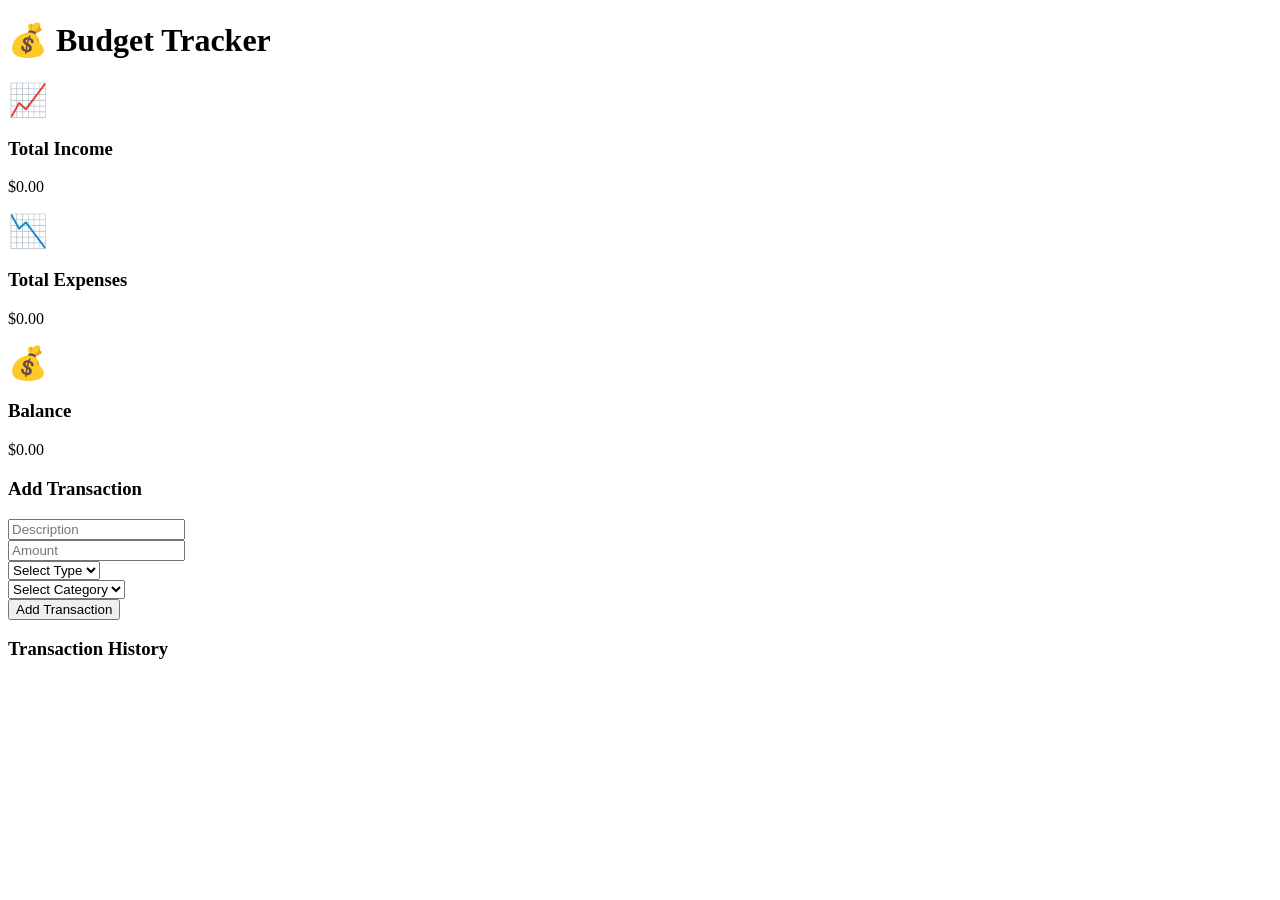
<file: indexv1.html>
<!DOCTYPE html>
<html lang="en">
<head>
    <meta charset="UTF-8">
    <meta name="viewport" content="width=device-width, initial-scale=1.0">
    <title>Budget Tracker</title>
    <link rel="stylesheet" href="style.css">
</head>
<body>
    <div class="container">
        <header>
            <h1>💰 Budget Tracker</h1>
        </header>

        <div class="summary-cards">
            <div class="card income-card">
                <h3>Total Income</h3>
                <p id="total-income">$0.00</p>
            </div>
            <div class="card expense-card">
                <h3>Total Expenses</h3>
                <p id="total-expenses">$0.00</p>
            </div>
            <div class="card balance-card">
                <h3>Balance</h3>
                <p id="balance">$0.00</p>
            </div>
        </div>

        <form id="transaction-form" class="transaction-form">
            <h3>Add Transaction</h3>
            <div class="form-group">
                <input type="text" id="description" placeholder="Description" required>
            </div>
            <div class="form-group">
                <input type="number" id="amount" placeholder="Amount" step="0.01" required>
            </div>
            <div class="form-group">
                <select id="type" required>
                    <option value="">Select Type</option>
                    <option value="income">Income</option>
                    <option value="expense">Expense</option>
                </select>
            </div>
            <div class="form-group">
                <select id="category" required>
                    <option value="">Select Category</option>
                    <option value="salary">Salary</option>
                    <option value="food">Food</option>
                    <option value="rent">Rent</option>
                    <option value="transport">Transport</option>
                    <option value="entertainment">Entertainment</option>
                    <option value="utilities">Utilities</option>
                    <option value="other">Other</option>
                </select>
            </div>
            <button type="submit">Add Transaction</button>
        </form>

        <div class="transactions-section">
            <h3>Transaction History</h3>
            <div id="transactions-list" class="transactions-list">
                <!-- Transactions will be dynamically inserted here -->
            </div>
        </div>
    </div>

    <script src="script.js"></script>
</body>
</html>
</file>
<file: style.css>
/* Add these styles to your existing CSS */

/* Category optgroup styling */
optgroup {
    font-weight: bold;
    color: #2c3e50;
}

optgroup option {
    font-weight: normal;
    color: #34495e;
    padding-left: 10px;
}

/* Chart container improvements */
.charts-container {
    display: grid;
    grid-template-columns: repeat(auto-fit, minmax(400px, 1fr));
    gap: 30px;
    padding: 30px;
    background: #f8f9fa;
    border-bottom: 1px solid #ecf0f1;
}

.chart-card {
    background: white;
    padding: 25px;
    border-radius: 10px;
    box-shadow: 0 5px 15px rgba(0, 0, 0, 0.1);
    position: relative;
}

.chart-actions {
    position: absolute;
    top: 20px;
    right: 20px;
    display: flex;
    gap: 10px;
}

.chart-toggle {
    background: #3498db;
    color: white;
    border: none;
    padding: 8px 12px;
    border-radius: 5px;
    cursor: pointer;
    font-size: 12px;
    transition: background 0.3s ease;
}

.chart-toggle:hover {
    background: #2980b9;
}

/* Enhanced transaction categories display */
.transaction-category {
    font-size: 0.8rem;
    color: #7f8c8d;
    text-transform: uppercase;
    letter-spacing: 0.5px;
    background: #ecf0f1;
    padding: 2px 8px;
    border-radius: 12px;
    display: inline-block;
    margin-top: 5px;
}

/* Category color coding in transactions */
.transaction-item[data-category="salary"] { border-left-color: #27ae60; }
.transaction-item[data-category="freelance"] { border-left-color: #2ecc71; }
.transaction-item[data-category="rent"] { border-left-color: #e74c3c; }
.transaction-item[data-category="utilities"] { border-left-color: #e67e22; }
.transaction-item[data-category="groceries"] { border-left-color: #f39c12; }
.transaction-item[data-category="transportation"] { border-left-color: #d35400; }
.transaction-item[data-category="flights"] { border-left-color: #9b59b6; }
.transaction-item[data-category="accommodation"] { border-left-color: #8e44ad; }
.transaction-item[data-category="dining"] { border-left-color: #c0392b; }
.transaction-item[data-category="entertainment"] { border-left-color: #16a085; }
.transaction-item[data-category="shopping"] { border-left-color: #2980b9; }

/* Improved chart colors */
.chart-colors {
    /* Income categories - Greens */
    --color-salary: #27ae60;
    --color-freelance: #2ecc71;
    --color-bonus: #55efc4;
    --color-investment: #00b894;
    
    /* Essential expenses - Reds/Oranges */
    --color-rent: #e74c3c;
    --color-utilities: #e67e22;
    --color-groceries: #f39c12;
    --color-transportation: #d35400;
    
    /* Lifestyle - Blues/Purples */
    --color-dining: #c0392b;
    --color-entertainment: #16a085;
    --color-shopping: #2980b9;
    --color-subscriptions: #3498db;
    
    /* Travel - Purples */
    --color-flights: #9b59b6;
    --color-accommodation: #8e44ad;
    --color-activities: #6c5ce7;
    
    /* Family - Pinks */
    --color-childcare: #fd79a8;
    --color-pets: #e84393;
    --color-education: #a29bfe;
}

/* Responsive improvements */
@media (max-width: 768px) {
    .form-row {
        grid-template-columns: 1fr;
    }
    
    .charts-container {
        grid-template-columns: 1fr;
        gap: 20px;
        padding: 20px;
    }
    
    .chart-actions {
        position: static;
        justify-content: center;
        margin-bottom: 15px;
    }
    
    .transaction-item {
        flex-direction: column;
        align-items: flex-start;
    }
    
    .transaction-amount {
        margin: 10px 0;
    }
}

/* Enhanced summary cards with icons */
.summary-cards .card::before {
    font-size: 2rem;
    margin-bottom: 10px;
}

.income-card::before { content: "📈"; }
.expense-card::before { content: "📉"; }
.balance-card::before { content: "💰"; }
</file>
